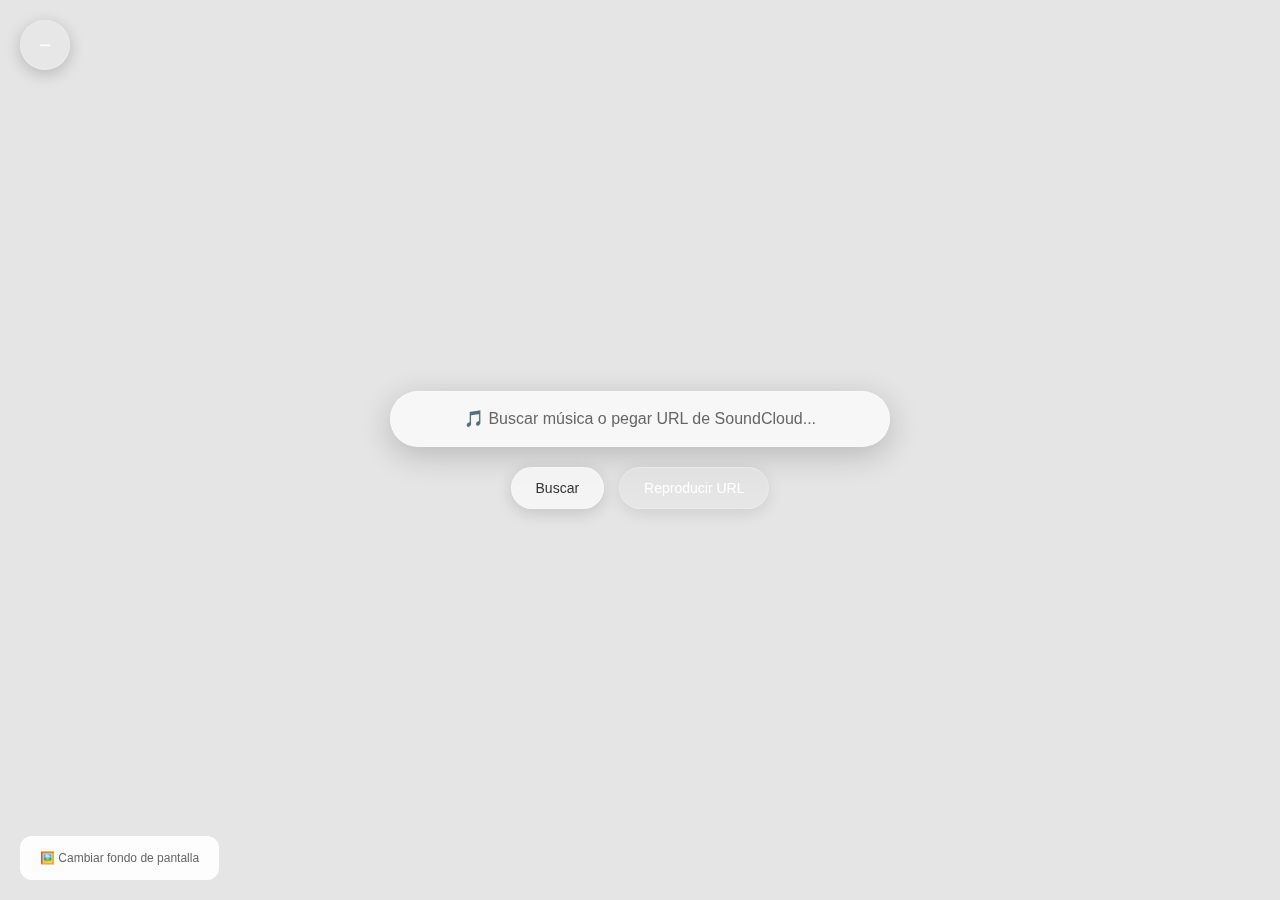
<file: video_miniatures/page.html>
<!DOCTYPE html>
<html lang="es">
<head>
    <meta charset="UTF-8">
    <meta name="viewport" content="width=device-width, initial-scale=1.0">
    <title>SoundCloud Music Player</title>
    <style>
        * {
            margin: 0;
            padding: 0;
            box-sizing: border-box;
        }
        
        body {
            font-family: 'Inter', 'Segoe UI', Tahoma, Geneva, Verdana, sans-serif;
            background: url('https://images.unsplash.com/photo-1470225620780-dba8ba36b745?ixlib=rb-4.0.3&ixid=M3wxMjA3fDB8MHxwaG90by1wYWdlfHx8fGVufDB8fHx8fA%3D%3D&auto=format&fit=crop&w=2070&q=80') center center/cover no-repeat fixed;
            margin: 0;
            padding: 0;
            height: 100vh;
            overflow: hidden;
            position: relative;
        }
        
        /* Video de fondo */
        .background-video {
            position: fixed;
            top: 0;
            left: 0;
            width: 100%;
            height: 100%;
            object-fit: cover;
            z-index: 0;
            display: none;
        }
        
        /* Overlay muy sutil para mejorar legibilidad sin opacar demasiado */
        body::before {
            content: '';
            position: absolute;
            top: 0;
            left: 0;
            width: 100%;
            height: 100%;
            background: rgba(0, 0, 0, 0.1);
            z-index: 1;
        }
        
        /* Controles de video discretos */
        .video-controls {
            position: fixed;
            bottom: 20px;
            right: 20px;
            display: none;
            gap: 10px;
            z-index: 5;
        }
        
        .video-control-btn {
            background: rgba(255, 255, 255, 0.9);
            border: none;
            width: 40px;
            height: 40px;
            border-radius: 50%;
            cursor: pointer;
            font-size: 16px;
            transition: all 0.3s ease;
            backdrop-filter: blur(10px);
        }
        
        .video-control-btn:hover {
            background: rgba(255, 255, 255, 1);
            transform: scale(1.1);
        }
        
        .container {
            position: relative;
            width: 100%;
            height: 100vh;
            display: flex;
            justify-content: center;
            align-items: center;
            z-index: 2;
            transition: all 0.5s ease;
        }
        
        .container.minimized {
            transform: translateY(-100vh);
            opacity: 0;
            pointer-events: none;
        }
        
        .search-container {
            text-align: center;
            transition: all 0.5s ease;
        }
        
        .search-input {
            width: 500px;
            padding: 18px 25px;
            border: none;
            border-radius: 50px;
            font-size: 16px;
            background: rgba(255, 255, 255, 0.7);
            backdrop-filter: blur(15px);
            box-shadow: 0 8px 32px rgba(0, 0, 0, 0.2);
            transition: all 0.3s ease;
            text-align: center;
            outline: none;
            border: 1px solid rgba(255, 255, 255, 0.3);
        }
        
        .search-input:focus {
            background: rgba(255, 255, 255, 0.85);
            box-shadow: 0 12px 40px rgba(0, 0, 0, 0.3);
            transform: translateY(-2px);
            border: 1px solid rgba(255, 255, 255, 0.5);
        }
        
        .search-input::placeholder {
            color: #666;
        }
        
        .button-container {
            margin-top: 20px;
            display: flex;
            gap: 15px;
            justify-content: center;
        }
        
        .search-btn {
            background: rgba(255, 255, 255, 0.6);
            backdrop-filter: blur(15px);
            color: #333;
            border: 1px solid rgba(255, 255, 255, 0.4);
            padding: 12px 24px;
            border-radius: 25px;
            font-size: 14px;
            font-weight: 500;
            cursor: pointer;
            transition: all 0.3s ease;
            box-shadow: 0 4px 16px rgba(0, 0, 0, 0.15);
        }
        
        .search-btn:hover {
            background: rgba(255, 255, 255, 0.8);
            transform: translateY(-2px);
            box-shadow: 0 8px 24px rgba(0, 0, 0, 0.25);
        }
        
        .url-btn {
            background: rgba(255, 255, 255, 0.05);
            backdrop-filter: blur(15px);
            color: white;
            border: 1px solid rgba(255, 255, 255, 0.2);
            padding: 12px 24px;
            border-radius: 25px;
            font-size: 14px;
            font-weight: 500;
            cursor: pointer;
            transition: all 0.3s ease;
            box-shadow: 0 4px 16px rgba(0, 0, 0, 0.1);
        }
        
        .url-btn:hover {
            background: rgba(255, 255, 255, 0.15);
            transform: translateY(-2px);
            box-shadow: 0 8px 24px rgba(0, 0, 0, 0.2);
        }
        
        .search-results {
            position: fixed;
            top: 50%;
            left: 50%;
            transform: translate(-50%, -50%);
            margin-top: 60px;
            width: 500px;
            max-height: 300px;
            overflow-y: auto;
            background: rgba(255, 255, 255, 0.8);
            backdrop-filter: blur(25px);
            border-radius: 16px;
            padding: 20px;
            display: none;
            box-shadow: 0 16px 48px rgba(0, 0, 0, 0.2);
            z-index: 10;
            border: 1px solid rgba(255, 255, 255, 0.3);
        }
        
        .search-result-item {
            padding: 10px;
            border-bottom: 1px solid #eee;
            cursor: pointer;
            text-align: left;
            transition: background 0.2s ease;
        }
        
        .search-result-item:hover {
            background: rgba(255, 126, 95, 0.1);
        }
        
        .search-result-item:last-child {
            border-bottom: none;
        }
        
        .track-title {
            font-weight: 500;
            color: #333;
            font-size: 14px;
        }
        
        .track-artist {
            color: #666;
            font-size: 12px;
            margin-top: 2px;
        }
        
        /* Reproductor lateral */
        .player-container {
            display: none;
            position: fixed;
            top: 20px;
            right: 20px;
            width: 280px;
            height: 180px;
            background: rgba(255, 255, 255, 0.9);
            backdrop-filter: blur(15px);
            border-radius: 12px;
            box-shadow: 0 8px 25px rgba(0,0,0,0.2);
            z-index: 1000;
            overflow: hidden;
            border: 1px solid rgba(255, 126, 95, 0.3);
            transition: all 0.3s ease;
        }
        
        .player-container.minimized {
            transform: translateX(100%);
            opacity: 0;
            pointer-events: none;
        }
        
        .player-container:hover {
            transform: scale(1.02);
            box-shadow: 0 12px 35px rgba(0,0,0,0.3);
        }
        
        .player-wrapper {
            position: relative;
            width: 100%;
            height: 100%;
            background: white;
        }
        
        .close-button {
            position: absolute;
            top: 5px;
            right: 5px;
            background: rgba(255, 126, 95, 0.7);
            backdrop-filter: blur(10px);
            border: none;
            color: white;
            font-size: 14px;
            cursor: pointer;
            z-index: 1001;
            width: 22px;
            height: 22px;
            border-radius: 50%;
            display: flex;
            align-items: center;
            justify-content: center;
            transition: all 0.2s ease;
        }
        
        .close-button:hover {
            background: rgba(255, 126, 95, 0.9);
            transform: scale(1.1);
        }
        
        .minimize-player-btn {
            position: absolute;
            top: 5px;
            right: 32px;
            background: rgba(0, 0, 0, 0.3);
            backdrop-filter: blur(10px);
            border: none;
            color: white;
            font-size: 12px;
            cursor: pointer;
            z-index: 1001;
            width: 22px;
            height: 22px;
            border-radius: 50%;
            display: flex;
            align-items: center;
            justify-content: center;
            transition: all 0.2s ease;
        }
        
        .minimize-player-btn:hover {
            background: rgba(0, 0, 0, 0.5);
            transform: scale(1.1);
        }
        
        .soundcloud-player {
            width: 100%;
            height: 100%;
            border: none;
        }
        
        /* Indicador de que hay un video reproduciéndose */
        .music-playing-indicator {
            position: fixed;
            top: 220px;
            right: 20px;
            background: rgba(255, 126, 95, 0.8);
            backdrop-filter: blur(10px);
            color: white;
            padding: 6px 12px;
            border-radius: 15px;
            font-size: 11px;
            z-index: 999;
            display: none;
            animation: pulse 2s infinite;
            border: 1px solid rgba(255, 255, 255, 0.2);
        }
        
        .music-playing-indicator.minimized {
            transform: translateX(100%);
            opacity: 0;
            pointer-events: none;
        }
        
        @keyframes pulse {
            0% { opacity: 1; }
            50% { opacity: 0.7; }
            100% { opacity: 1; }
        }
        
        .loading {
            text-align: center;
            color: #666;
            font-size: 14px;
            padding: 20px;
        }
        
        /* Responsividad */
        @media (max-width: 768px) {
            .search-input {
                width: 350px;
                padding: 16px 20px;
                font-size: 15px;
            }
            
            .search-results {
                width: 350px;
                margin-top: 50px;
            }
            
            .button-container {
                flex-direction: column;
                gap: 10px;
                align-items: center;
            }
            
            .search-btn, .url-btn {
                width: 200px;
            }
            
            .player-container {
                width: 240px;
                height: 150px;
                top: 10px;
                right: 10px;
            }
            
            .music-playing-indicator {
                top: 200px;
                right: 10px;
            }
            
            .minimize-btn {
                width: 45px;
                height: 45px;
                font-size: 18px;
                top: 15px;
                left: 15px;
            }
            
            .minimized-indicator {
                padding: 15px 25px;
                font-size: 14px;
            }
        }
        
        @media (max-width: 480px) {
            .search-input {
                width: 300px;
                padding: 14px 18px;
            }
            
            .search-results {
                width: 300px;
                margin-top: 40px;
            }
            
            .player-container {
                width: 220px;
                height: 130px;
                top: 10px;
                right: 10px;
            }
            
            .music-playing-indicator {
                top: 170px;
                right: 10px;
            }
            
            .minimize-btn {
                width: 40px;
                height: 40px;
                font-size: 16px;
                top: 10px;
                left: 10px;
            }
            
            .minimized-indicator {
                padding: 12px 20px;
                font-size: 13px;
                max-width: 90%;
            }
        }
        
        /* Instrucción para cambiar imagen de fondo */
        .background-info {
            position: fixed;
            bottom: 20px;
            left: 20px;
            background: rgba(255, 255, 255, 0.9);
            backdrop-filter: blur(10px);
            padding: 15px 20px;
            border-radius: 12px;
            font-size: 12px;
            color: #666;
            z-index: 5;
            cursor: pointer;
            transition: all 0.3s ease;
            user-select: none;
        }
        
        .background-info:hover {
            background: rgba(255, 255, 255, 1);
            transform: translateY(-2px);
            box-shadow: 0 8px 20px rgba(0, 0, 0, 0.2);
        }
        
        .background-options {
            position: fixed;
            bottom: 80px;
            left: 20px;
            background: rgba(255, 255, 255, 0.95);
            backdrop-filter: blur(20px);
            padding: 20px;
            border-radius: 16px;
            display: none;
            z-index: 10;
            box-shadow: 0 16px 40px rgba(0, 0, 0, 0.3);
            min-width: 280px;
        }
        
        .background-options h3 {
            margin: 0 0 15px 0;
            font-size: 16px;
            color: #333;
            font-weight: 500;
        }
        
        .file-upload {
            margin-bottom: 15px;
        }
        
        .file-input {
            display: none;
        }
        
        .file-label {
            display: inline-block;
            padding: 10px 20px;
            background: linear-gradient(135deg, #667eea 0%, #764ba2 100%);
            color: white;
            border-radius: 8px;
            cursor: pointer;
            font-size: 14px;
            transition: all 0.3s ease;
            text-align: center;
            width: 100%;
            box-sizing: border-box;
            margin-bottom: 10px;
        }
        
        .file-label:hover {
            transform: translateY(-2px);
            box-shadow: 0 6px 16px rgba(102, 126, 234, 0.4);
        }
        
        .file-label-video {
            background: linear-gradient(135deg, #ff6b6b 0%, #ee5a52 100%);
        }
        
        .file-label-video:hover {
            box-shadow: 0 6px 16px rgba(255, 107, 107, 0.4);
        }
        
        .url-input-container {
            margin-bottom: 15px;
        }
        
        .url-input-bg {
            width: 100%;
            padding: 10px 15px;
            border: 2px solid #e1e5e9;
            border-radius: 8px;
            font-size: 13px;
            margin-bottom: 10px;
            box-sizing: border-box;
        }
        
        .url-input-bg:focus {
            outline: none;
            border-color: #667eea;
        }
        
        .url-apply-btn {
            width: 100%;
            padding: 10px;
            background: linear-gradient(135deg, #ff7e5f 0%, #feb47b 100%);
            color: white;
            border: none;
            border-radius: 8px;
            cursor: pointer;
            font-size: 14px;
            transition: all 0.3s ease;
        }
        
        .url-apply-btn:hover {
            transform: translateY(-2px);
            box-shadow: 0 6px 16px rgba(255, 126, 95, 0.4);
        }
        
        .close-options {
            position: absolute;
            top: 10px;
            right: 15px;
            background: none;
            border: none;
            font-size: 18px;
            color: #999;
            cursor: pointer;
            width: 25px;
            height: 25px;
            display: flex;
            align-items: center;
            justify-content: center;
        }
        
        .close-options:hover {
            color: #666;
        }
        
        /* Botón de minimización */
        .minimize-btn {
            position: fixed;
            top: 20px;
            left: 20px;
            background: rgba(255, 255, 255, 0.1);
            backdrop-filter: blur(15px);
            border: 1px solid rgba(255, 255, 255, 0.2);
            color: white;
            width: 50px;
            height: 50px;
            border-radius: 50%;
            cursor: pointer;
            font-size: 20px;
            display: flex;
            align-items: center;
            justify-content: center;
            transition: all 0.3s ease;
            z-index: 1000;
            box-shadow: 0 4px 16px rgba(0, 0, 0, 0.2);
        }
        
        .minimize-btn:hover {
            background: rgba(255, 255, 255, 0.2);
            transform: scale(1.1);
            box-shadow: 0 8px 24px rgba(0, 0, 0, 0.3);
        }
        
        .minimize-btn.minimized {
            background: rgba(0, 0, 0, 0.3);
            backdrop-filter: blur(10px);
        }
        
        .minimize-btn.minimized:hover {
            background: rgba(0, 0, 0, 0.5);
        }
        
        /* Indicador de interfaz minimizada */
        .minimized-indicator {
            position: fixed;
            top: 50%;
            left: 50%;
            transform: translate(-50%, -50%);
            background: rgba(0, 0, 0, 0.6);
            backdrop-filter: blur(10px);
            color: white;
            padding: 20px 30px;
            border-radius: 15px;
            font-size: 16px;
            text-align: center;
            z-index: 999;
            display: none;
            box-shadow: 0 8px 32px rgba(0, 0, 0, 0.3);
            border: 1px solid rgba(255, 255, 255, 0.2);
        }
        
        .minimized-indicator.show {
            display: block;
            animation: fadeInOut 3s ease-in-out;
        }
        
        @keyframes fadeInOut {
            0% { opacity: 0; transform: translate(-50%, -50%) scale(0.8); }
            20% { opacity: 1; transform: translate(-50%, -50%) scale(1); }
            80% { opacity: 1; transform: translate(-50%, -50%) scale(1); }
            100% { opacity: 0; transform: translate(-50%, -50%) scale(0.8); }
        }
    </style>
</head>
<body>
    <!-- Video de fondo -->
    <video id="backgroundVideo" class="background-video" muted loop autoplay playsinline>
    </video>
    
    <!-- Botón de minimización -->
    <button class="minimize-btn" id="minimizeBtn" onclick="toggleMinimize()" title="Minimizar interfaz (M)">
        <span id="minimizeIcon">−</span>
    </button>
    
    <!-- Indicador de interfaz minimizada -->
    <div class="minimized-indicator" id="minimizedIndicator">
        <div>🎵 Interfaz minimizada</div>
        <div style="font-size: 12px; margin-top: 5px; opacity: 0.8;">Presiona M o haz clic en el botón para mostrar</div>
    </div>
    
    <div class="container" id="mainContainer">
        <!-- Buscador minimalista flotante -->
        <div class="search-container">
            <input type="text" 
                   id="searchInput" 
                   class="search-input"
                   placeholder="🎵 Buscar música o pegar URL de SoundCloud...">
            
            <div class="button-container">
                <button onclick="searchTracks()" class="search-btn">
                    Buscar
                </button>
                <button onclick="playFromUrl()" class="url-btn">
                    Reproducir URL
                </button>
            </div>
        </div>
        
        <!-- Resultados de búsqueda flotantes -->
        <div id="searchResults" class="search-results"></div>
    </div>
    
    <!-- Información para cambiar fondo -->
    <div class="background-info" onclick="toggleBackgroundOptions()">
        🖼️ Cambiar fondo de pantalla
    </div>
    
    <!-- Opciones de fondo -->
    <div class="background-options" id="backgroundOptions">
        <button class="close-options" onclick="closeBackgroundOptions()">&times;</button>
        <h3>Cambiar Fondo</h3>
        
        <div class="file-upload">
            <input type="file" id="fileInputImage" class="file-input" accept="image/*" onchange="handleImageUpload(event)">
            <label for="fileInputImage" class="file-label">
                🖼️ Subir imagen desde mi dispositivo
            </label>
            
            <input type="file" id="fileInputVideo" class="file-input" accept="video/*" onchange="handleVideoUpload(event)">
            <label for="fileInputVideo" class="file-label file-label-video">
                🎬 Subir video desde mi dispositivo
            </label>
        </div>
        
        <div class="url-input-container">
            <input type="text" 
                   id="urlInputBg" 
                   class="url-input-bg" 
                   placeholder="https://ejemplo.com/imagen.jpg o video.mp4">
            <button onclick="applyUrlBackground()" class="url-apply-btn">
                🌐 Usar imagen/video desde URL
            </button>
        </div>
    </div>
    
    <!-- Controles de video -->
    <div class="video-controls" id="videoControls">
        <button class="video-control-btn" onclick="toggleVideoPlayback()" id="playPauseBtn">⏸️</button>
        <button class="video-control-btn" onclick="toggleVideoMute()" id="muteBtn" title="Silenciar video (V)">🔇</button>
        <button class="video-control-btn" onclick="removeVideoBackground()" title="Quitar video">❌</button>
    </div>
    
    <!-- Reproductor lateral pequeño -->
    <div class="player-container" id="playerContainer">
        <div class="player-wrapper">
            <button class="minimize-player-btn" onclick="togglePlayerMinimize()" title="Minimizar reproductor">−</button>
            <button class="close-button" onclick="closePlayer()">&times;</button>
            <iframe id="soundcloudPlayer" class="soundcloud-player"></iframe>
        </div>
    </div>
    
    <!-- Indicador de música reproduciéndose -->

    <script src="https://w.soundcloud.com/player/api.js"></script>
    <script>
        let currentWidget = null;
        let backgroundVideo = null;
        let isVideoBackground = false;
        let isMinimized = false;
        let isPlayerMinimized = false;
        const CLIENT_ID = 'a3e059563d7fd3fd21b7448916353fc3'; // Client ID público de SoundCloud
        
        // Función para minimizar/mostrar la interfaz
        function toggleMinimize() {
            const container = document.getElementById('mainContainer');
            const minimizeBtn = document.getElementById('minimizeBtn');
            const minimizeIcon = document.getElementById('minimizeIcon');
            const indicator = document.getElementById('minimizedIndicator');
            const playerContainer = document.getElementById('playerContainer');
            
            isMinimized = !isMinimized;
            
            if (isMinimized) {
                // Minimizar interfaz
                container.classList.add('minimized');
                minimizeBtn.classList.add('minimized');
                minimizeIcon.textContent = '+';
                minimizeBtn.title = 'Mostrar interfaz (M)';
                
                // Minimizar reproductor si está visible
                if (playerContainer.style.display === 'block') {
                    playerContainer.classList.add('minimized');
                }
                
                // Mostrar indicador temporal
                indicator.classList.add('show');
                setTimeout(() => {
                    indicator.classList.remove('show');
                }, 3000);
                
            } else {
                // Mostrar interfaz
                container.classList.remove('minimized');
                minimizeBtn.classList.remove('minimized');
                minimizeIcon.textContent = '−';
                minimizeBtn.title = 'Minimizar interfaz (M)';
                
                // Restaurar reproductor si estaba visible
                if (playerContainer.style.display === 'block') {
                    playerContainer.classList.remove('minimized');
                }
            }
        }
        
        // Función para minimizar solo el reproductor
        function togglePlayerMinimize() {
            const playerContainer = document.getElementById('playerContainer');
            const minimizeBtn = document.querySelector('.minimize-player-btn');
            
            isPlayerMinimized = !isPlayerMinimized;
            
            if (isPlayerMinimized) {
                // Minimizar reproductor
                playerContainer.classList.add('minimized');
                minimizeBtn.textContent = '+';
                minimizeBtn.title = 'Mostrar reproductor';
            } else {
                // Mostrar reproductor
                playerContainer.classList.remove('minimized');
                minimizeBtn.textContent = '−';
                minimizeBtn.title = 'Minimizar reproductor';
            }
        }
        
        // Función para cambiar la imagen de fondo
        function changeBackground(imageUrl) {
            hideVideoBackground();
            document.body.style.backgroundImage = `url('${imageUrl}')`;
            isVideoBackground = false;
        }
        
        // Función para establecer video de fondo
        function setVideoBackground(videoUrl) {
            backgroundVideo = document.getElementById('backgroundVideo');
            backgroundVideo.src = videoUrl;
            backgroundVideo.style.display = 'block';
            document.getElementById('videoControls').style.display = 'flex';
            
            // Ocultar imagen de fondo
            document.body.style.backgroundImage = 'none';
            isVideoBackground = true;
            
            // Configurar video
            backgroundVideo.muted = true;
            backgroundVideo.loop = true;
            backgroundVideo.play().catch(e => {
                console.log('Error al reproducir video:', e);
                showNotification('⚠️ Error al reproducir video automáticamente');
            });
        }
        
        // Ocultar video de fondo
        function hideVideoBackground() {
            if (backgroundVideo) {
                backgroundVideo.style.display = 'none';
                backgroundVideo.src = '';
                document.getElementById('videoControls').style.display = 'none';
                isVideoBackground = false;
            }
        }
        
        // Manejar subida de imagen
        function handleImageUpload(event) {
            const file = event.target.files[0];
            
            if (!file) return;
            
            // Verificar que sea una imagen
            if (!file.type.startsWith('image/')) {
                alert('Por favor selecciona un archivo de imagen válido');
                return;
            }
            
            // Verificar tamaño (máximo 10MB)
            if (file.size > 10 * 1024 * 1024) {
                alert('La imagen es muy grande. Por favor selecciona una imagen menor a 10MB');
                return;
            }
            
            const reader = new FileReader();
            
            reader.onload = function(e) {
                const imageUrl = e.target.result;
                changeBackground(imageUrl);
                closeBackgroundOptions();
                showNotification('✅ Imagen de fondo actualizada');
            };
            
            reader.onerror = function() {
                alert('Error al cargar la imagen. Intenta con otro archivo.');
            };
            
            reader.readAsDataURL(file);
        }
        
        // Manejar subida de video
        function handleVideoUpload(event) {
            const file = event.target.files[0];
            
            if (!file) return;
            
            // Verificar que sea un video
            if (!file.type.startsWith('video/')) {
                alert('Por favor selecciona un archivo de video válido');
                return;
            }
            
            // Verificar tamaño (máximo 50MB)
            if (file.size > 50 * 1024 * 1024) {
                alert('El video es muy grande. Por favor selecciona un video menor a 50MB');
                return;
            }
            
            const reader = new FileReader();
            
            reader.onload = function(e) {
                const videoUrl = e.target.result;
                setVideoBackground(videoUrl);
                closeBackgroundOptions();
                showNotification('✅ Video de fondo configurado');
            };
            
            reader.onerror = function() {
                alert('Error al cargar el video. Intenta con otro archivo.');
            };
            
            reader.readAsDataURL(file);
        }
        
        // Aplicar fondo desde URL (imagen o video)
        function applyUrlBackground() {
            const urlInput = document.getElementById('urlInputBg');
            const url = urlInput.value.trim();
            
            if (!url) {
                alert('Por favor ingresa una URL válida');
                return;
            }
            
            // Detectar si es video o imagen por extensión
            const videoExtensions = ['.mp4', '.webm', '.ogg', '.avi', '.mov', '.wmv'];
            const imageExtensions = ['.jpg', '.jpeg', '.png', '.gif', '.webp', '.bmp'];
            
            const isVideoUrl = videoExtensions.some(ext => 
                url.toLowerCase().includes(ext)
            );
            
            const isImageUrl = imageExtensions.some(ext => 
                url.toLowerCase().includes(ext)
            );
            
            if (isVideoUrl) {
                // Probar cargar video
                const testVideo = document.createElement('video');
                
                testVideo.onloadeddata = function() {
                    setVideoBackground(url);
                    urlInput.value = '';
                    closeBackgroundOptions();
                    showNotification('✅ Video de fondo aplicado desde URL');
                };
                
                testVideo.onerror = function() {
                    alert('No se pudo cargar el video desde esa URL. Verifica que sea correcta y accesible.');
                };
                
                testVideo.src = url;
                
            } else if (isImageUrl || url.includes('unsplash.com') || url.includes('images.')) {
                // Probar cargar imagen
                const testImage = new Image();
                
                testImage.onload = function() {
                    changeBackground(url);
                    urlInput.value = '';
                    closeBackgroundOptions();
                    showNotification('✅ Imagen de fondo aplicada desde URL');
                };
                
                testImage.onerror = function() {
                    alert('No se pudo cargar la imagen desde esa URL. Verifica que sea correcta y accesible.');
                };
                
                testImage.src = url;
                
            } else {
                // Intentar detectar automáticamente
                const confirm = window.confirm('No se pudo detectar el tipo de archivo. ¿Es un video? (OK = Video, Cancelar = Imagen)');
                if (confirm) {
                    setVideoBackground(url);
                } else {
                    changeBackground(url);
                }
                urlInput.value = '';
                closeBackgroundOptions();
            }
        }
        
        // Controles de video
        function toggleVideoPlayback() {
            if (backgroundVideo) {
                if (backgroundVideo.paused) {
                    backgroundVideo.play();
                    document.getElementById('playPauseBtn').textContent = '⏸️';
                } else {
                    backgroundVideo.pause();
                    document.getElementById('playPauseBtn').textContent = '▶️';
                }
            }
        }
        
        function toggleVideoMute() {
            if (backgroundVideo) {
                backgroundVideo.muted = !backgroundVideo.muted;
                document.getElementById('muteBtn').textContent = backgroundVideo.muted ? '🔇' : '🔊';
            }
        }
        
        function removeVideoBackground() {
            hideVideoBackground();
            // Volver a imagen por defecto
            document.body.style.backgroundImage = `url('https://images.unsplash.com/photo-1470225620780-dba8ba36b745?ixlib=rb-4.0.3&ixid=M3wxMjA3fDB8MHxwaG90by1wYWdlfHx8fGVufDB8fHx8fA%3D%3D&auto=format&fit=crop&w=2070&q=80')`;
            showNotification('✅ Video de fondo removido');
        }
        
        // Mostrar/ocultar opciones de fondo
        function toggleBackgroundOptions() {
            const options = document.getElementById('backgroundOptions');
            if (options.style.display === 'none' || options.style.display === '') {
                options.style.display = 'block';
            } else {
                options.style.display = 'none';
            }
        }
        
        function closeBackgroundOptions() {
            document.getElementById('backgroundOptions').style.display = 'none';
        }
        
        // Mostrar notificación temporal
        function showNotification(message) {
            const notification = document.createElement('div');
            notification.style.cssText = `
                position: fixed;
                top: 20px;
                left: 50%;
                transform: translateX(-50%);
                background: rgba(0, 0, 0, 0.8);
                color: white;
                padding: 12px 24px;
                border-radius: 8px;
                z-index: 1000;
                font-size: 14px;
                backdrop-filter: blur(10px);
            `;
            notification.textContent = message;
            
            document.body.appendChild(notification);
            
            setTimeout(() => {
                notification.remove();
            }, 3000);
        }
        
        // Ejemplos de fondos que puedes usar:
        const backgroundExamples = [
            'https://images.unsplash.com/photo-1470225620780-dba8ba36b745?ixlib=rb-4.0.3', // Música/DJ
            'https://images.unsplash.com/photo-1493225457124-a3eb161ffa5f?ixlib=rb-4.0.3', // Auriculares
            'https://images.unsplash.com/photo-1571330735066-03aaa9429d89?ixlib=rb-4.0.3', // Estudio música
            'https://images.unsplash.com/photo-1514525253161-7a46d19cd819?ixlib=rb-4.0.3', // Concierto
            'https://images.unsplash.com/photo-1493225457124-a3eb161ffa5f?ixlib=rb-4.0.3'  // Abstracto musical
        ];
        
        // Buscar tracks en SoundCloud
        async function searchTracks() {
            const query = document.getElementById('searchInput').value.trim();
            
            if (!query) {
                alert('Por favor ingresa un término de búsqueda');
                return;
            }
            
            const resultsContainer = document.getElementById('searchResults');
            resultsContainer.style.display = 'block';
            resultsContainer.innerHTML = '<div class="loading">🔍 Buscando música...</div>';
            
            try {
                const response = await fetch(`https://api.soundcloud.com/tracks?q=${encodeURIComponent(query)}&client_id=${CLIENT_ID}&limit=5`);
                
                if (!response.ok) {
                    throw new Error('Error en la búsqueda');
                }
                
                const tracks = await response.json();
                
                if (tracks.length === 0) {
                    resultsContainer.innerHTML = '<div class="loading">No se encontraron resultados</div>';
                    return;
                }
                
                let resultsHTML = '';
                tracks.forEach(track => {
                    if (track.streamable) {
                        resultsHTML += `
                            <div class="search-result-item" onclick="playTrack('${track.id}', '${track.title.replace(/'/g, "\\'")}', '${track.user.username.replace(/'/g, "\\'")}')">
                                <div class="track-title">${track.title}</div>
                                <div class="track-artist">por ${track.user.username}</div>
                            </div>
                        `;
                    }
                });
                
                if (resultsHTML === '') {
                    resultsContainer.innerHTML = '<div class="loading">No hay tracks reproducibles disponibles</div>';
                } else {
                    resultsContainer.innerHTML = resultsHTML;
                }
                
            } catch (error) {
                console.error('Error:', error);
                resultsContainer.innerHTML = '<div class="loading">❌ Error en la búsqueda. Intenta de nuevo.</div>';
            }
        }
        
        // Reproducir track por ID
        function playTrack(trackId, title, artist) {
            const container = document.getElementById('playerContainer');
            const player = document.getElementById('soundcloudPlayer');
            
            // Actualizar indicador con información del track
            
            // Mostrar reproductor
            container.style.display = 'block';
            
            // Crear URL del widget
            const widgetUrl = `https://w.soundcloud.com/player/?url=https://api.soundcloud.com/tracks/${trackId}&client_id=${CLIENT_ID}&auto_play=true&hide_related=false&show_comments=false&show_user=true&show_reposts=false&show_teaser=false&visual=true`;
            
            player.src = widgetUrl;
            
            // Ocultar resultados de búsqueda
            document.getElementById('searchResults').style.display = 'none';
            
            // Inicializar widget cuando se cargue
            player.onload = function() {
                currentWidget = SC.Widget(player);
            };
        }
        
        // Reproducir desde URL directa
        function playFromUrl() {
            const input = document.getElementById('searchInput');
            let url = input.value.trim();
            
            if (!url) {
                // Usar URL de ejemplo
                url = 'https://soundcloud.com/mt-marcy/cold-nights';
            }
            
            if (!url.includes('soundcloud.com')) {
                alert('Por favor ingresa una URL válida de SoundCloud');
                return;
            }
            
            const container = document.getElementById('playerContainer');
            const player = document.getElementById('soundcloudPlayer');
            
            // Mostrar reproductor
            container.style.display = 'block';
            
            // Crear URL del widget
            const widgetUrl = `https://w.soundcloud.com/player/?url=${encodeURIComponent(url)}&client_id=${CLIENT_ID}&auto_play=true&hide_related=false&show_comments=false&show_user=true&show_reposts=false&show_teaser=false&visual=true`;
            
            player.src = widgetUrl;
            
            // Limpiar input
            input.value = '';
            
            // Inicializar widget cuando se cargue
            player.onload = function() {
                currentWidget = SC.Widget(player);
            };
        }
        
        // Cerrar reproductor
        function closePlayer() {
            const container = document.getElementById('playerContainer');
            const player = document.getElementById('soundcloudPlayer');
            
            container.style.display = 'none';
            
            // Parar la música si está reproduciéndose
            if (currentWidget) {
                currentWidget.pause();
                currentWidget = null;
            }
            
            player.src = '';
        }
        
        // Permitir buscar con Enter
        document.getElementById('searchInput').addEventListener('keypress', function(e) {
            if (e.key === 'Enter') {
                // Verificar si parece una URL
                if (this.value.includes('soundcloud.com')) {
                    playFromUrl();
                } else {
                    searchTracks();
                }
            }
        });
        
        // Cerrar reproductor con tecla ESC
        document.addEventListener('keydown', function(e) {
            if (e.key === 'Escape') {
                closePlayer();
                closeBackgroundOptions();
            }
            
            // Minimizar interfaz con tecla M
            if (e.key === 'm' || e.key === 'M') {
                e.preventDefault();
                toggleMinimize();
            }
            
            // Minimizar reproductor con tecla P
            if (e.key === 'p' || e.key === 'P') {
                e.preventDefault();
                const playerContainer = document.getElementById('playerContainer');
                if (playerContainer.style.display === 'block') {
                    togglePlayerMinimize();
                }
            }
            
            // Controles de video con teclas
            if (isVideoBackground && backgroundVideo) {
                if (e.code === 'Space') {
                    e.preventDefault();
                    toggleVideoPlayback();
                } else if (e.key === 'v' || e.key === 'V') {
                    toggleVideoMute();
                }
            }
        });
        
        // Cerrar opciones al hacer clic fuera
        document.addEventListener('click', function(e) {
            const options = document.getElementById('backgroundOptions');
            const trigger = document.querySelector('.background-info');
            
            if (options.style.display === 'block' && 
                !options.contains(e.target) && 
                !trigger.contains(e.target)) {
                closeBackgroundOptions();
            }
        });
    </script>
</body>
</html>
</file>
